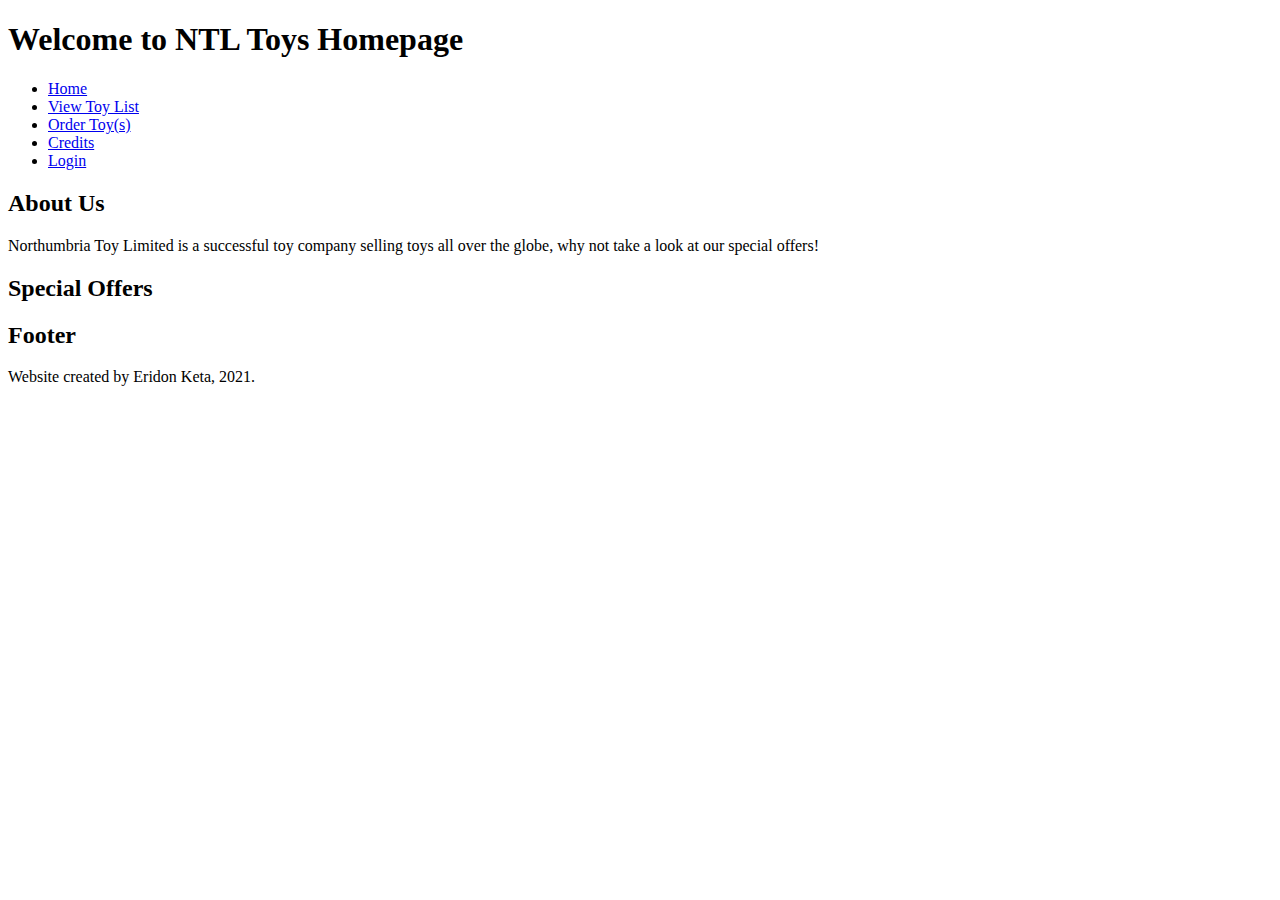
<file: NTL_toys/index.html>
<!DOCTYPE html>
<html lang="en">
  <head>
    <meta charset="utf-8" />
    <meta http-equiv="X-UA-Compatible" content="IE=edge" />
    <title>NTL Toys Homepage</title>
    <meta name="description" content="" />
    <meta name="viewport" content="width=device-width, initial-scale=1" />
  </head>
  <body>
    <header>
      <h1>Welcome to NTL Toys Homepage</h1>
    </header>
    <nav>
      <ul>
        <li><a href="index.html">Home</a></li>
        <li><a href="toyQuery.php">View Toy List</a></li>
        <li><a href="orderToysForm.php">Order Toy(s)</a></li>
        <li><a href="credits.html">Credits</a></li>
        <li><a href="loginForm.html">Login</a></li>
      </ul>
    </nav>
    <main>
      <section>
        <h2>About Us</h2>
        <p>
          Northumbria Toy Limited is a successful toy company selling toys all
          over the globe, why not take a look at our special offers!
        </p>
      </section>
      <section>
        <h2>Special Offers</h2>
      </section>
    </main>
    <aside>
      <div id="offers"></div>
    </aside>
    <script src="toys.js"></script>
    <footer>
      <h2>Footer</h2>
      <p>Website created by Eridon Keta, 2021.</p>
    </footer>
  </body>
</html>
</file>
